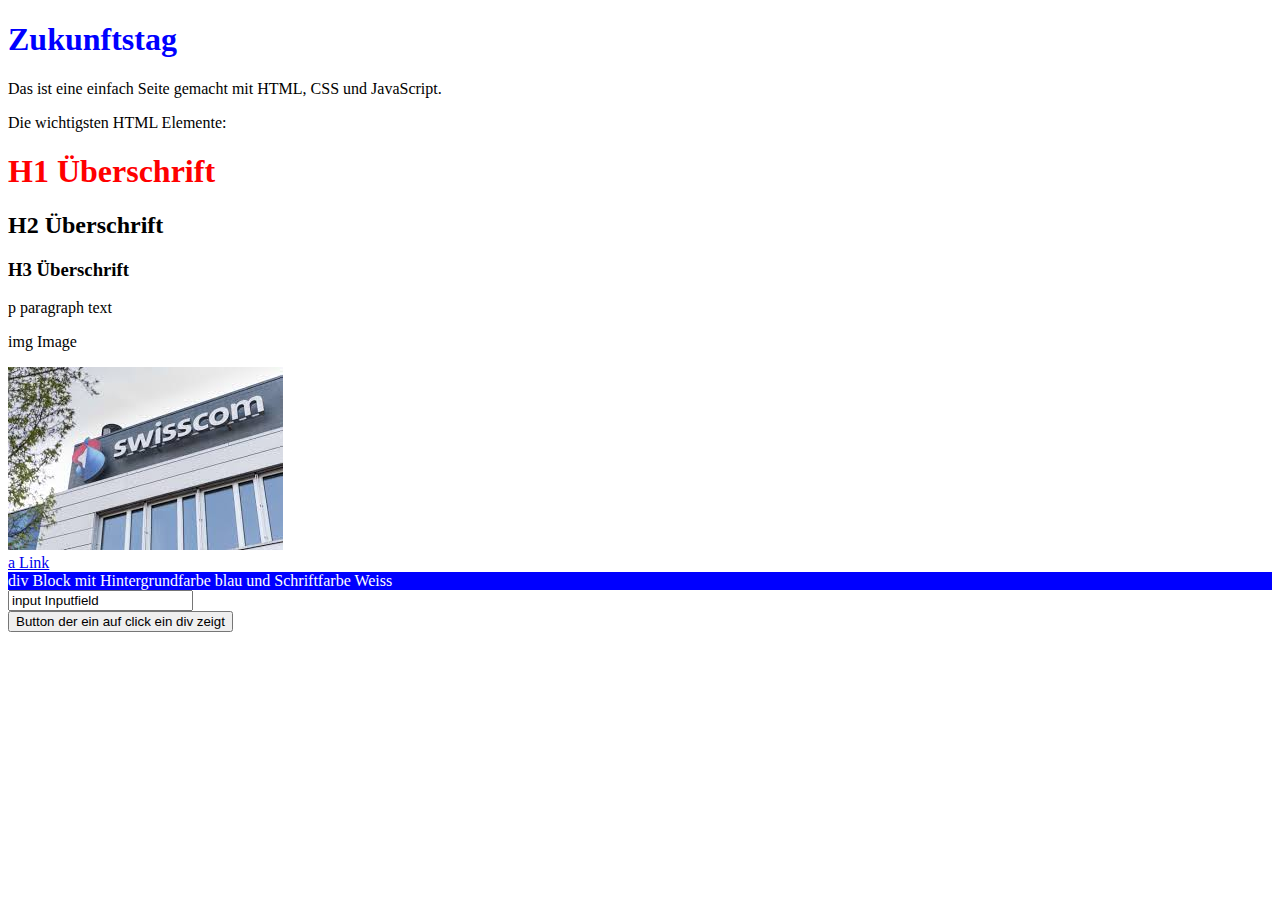
<file: index.html>
<!DOCTYPE html>

<html lang="en">
<head>
    <title>Zukunftstag</title>
    <link rel="preconnect" href="https://fonts.googleapis.com">
    <link rel="preconnect" href="https://fonts.gstatic.com" crossorigin>
    <link href="https://fonts.googleapis.com/css2?family=Raleway:ital,wght@0,100..900;1,100..900&display=swap"
          rel="stylesheet">
    <link rel="stylesheet" href="./style.css">
    <script src="index.js"></script>
    <meta charset="UTF-8">
</head>
<body>
    <h1>Zukunftstag</h1>
    <p>Das ist eine einfach Seite gemacht mit HTML, CSS und JavaScript.</p>
    <p>Die wichtigsten HTML Elemente:</p>
    <h1 style="color: red">H1 Überschrift</h1>
    <h2>H2 Überschrift</h2>
    <h3>H3 Überschrift</h3>
    <p>p paragraph text</p>
    <p>img Image</p>
    <img src="./Swisscom.jpg" alt="Bild von Swisscom"><br>
    <a href="https://www.swisscom.com">a Link</a>
    <div style="background: blue; color: white;">div Block mit Hintergrundfarbe blau und Schriftfarbe Weiss</div>
    <input value="input Inputfield"> <br> <!-- Der br Tag macht das das nächste Element auf einer neuen Zeile ist -->

    <button onclick="toggleDiv()" >Button der ein auf click ein div zeigt</button>
    <div class="ShowDiv" id="myDiv"></div>
</body>
</html>
</file>
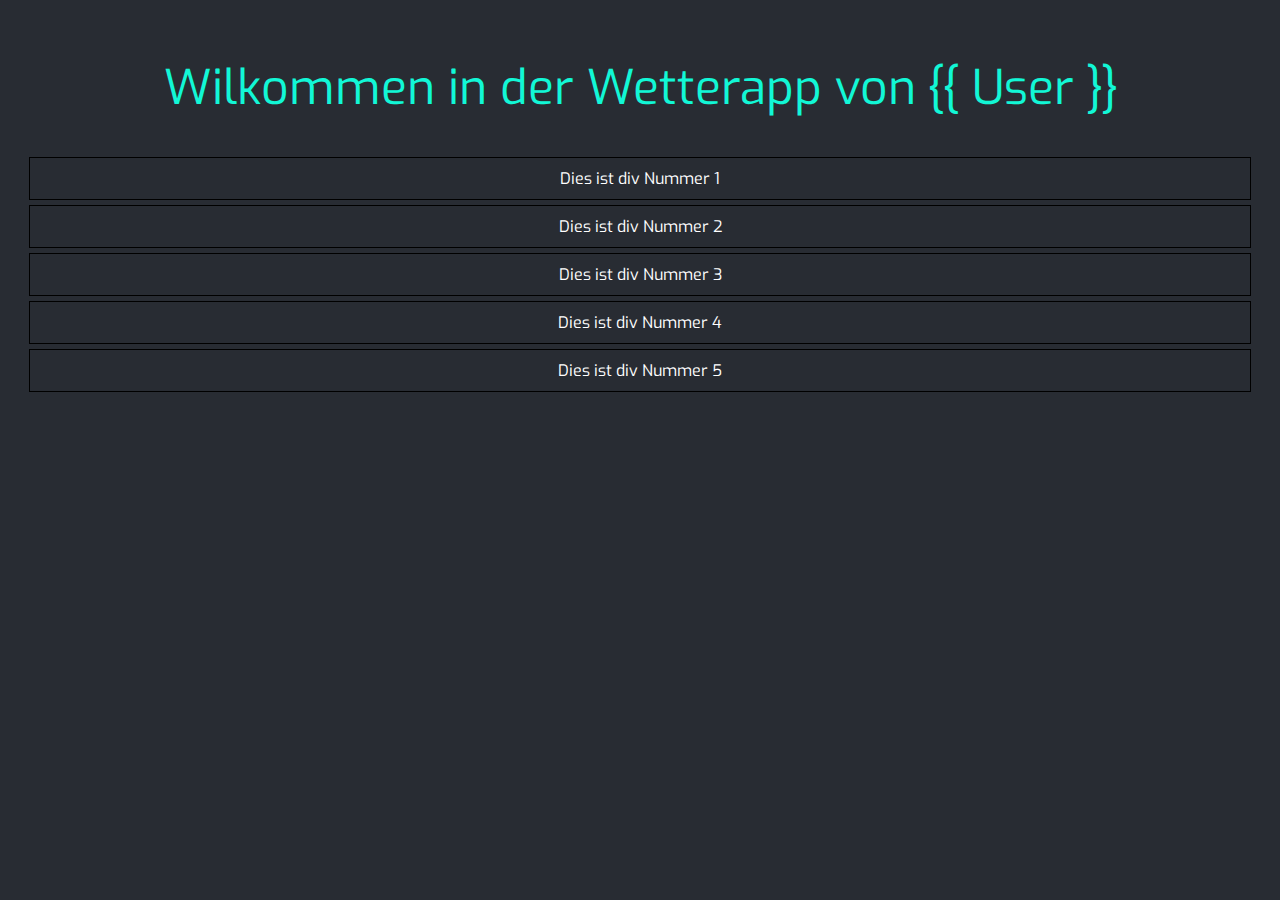
<file: Projekt/index.html>
<!DOCTYPE html>

<html lang="de">
<head>
    <title>Wetterapp</title>
    <link rel="stylesheet" href="./style.css">
    <script src="./index.js"></script>
    <link rel="preconnect" href="https://fonts.googleapis.com">
    <link rel="preconnect" href="https://fonts.gstatic.com" crossorigin>
    <link href="https://fonts.googleapis.com/css2?family=Exo:ital,wght@0,100..900;1,100..900&family=Raleway:ital,wght@0,100..900;1,100..900&display=swap"
          rel="stylesheet">
</head>
<body>
<div class="HauptDiv">

    <h1>Wilkommen in der Wetterapp von {{ User }}</h1>

    <div class="WetterTagContainer">
        <!-- Hier kommen alle Wetter divs hinein -->
    </div>

    <!-- Dieses div wird mit JavaSript 5 Mal dargestellt mit anderen Werten -->
    <div id="container"></div>
</div>
</body>
</html>
</file>
<file: style.css>
.EigeneKlasse {
    color: red;
}

#EigeneID {
    color: green;
}

h1 {
    color: blue;
}


.ShowDiv {
    height: 10rem;
    width: 10rem;
    background: red;
    Display: none;
}
</file>
<file: Projekt/style.css>
/* Globale variablen die man dannach wiederverwenden kann. */
:root {
    --PrimaryColor: #12F7D6;
    --BackgroundColor: #282C33;
    --DivBackgroundColor: #3c4048;
    --Text: #FFFFFF;
}

body, html {
    overflow-x: hidden;
    background: var(--BackgroundColor);
    font-family: "Exo", sans-serif;
    color: var(--Text);
}

h1 {
    color: var(--PrimaryColor);
    font-size: 3rem;
    font-style: normal;
    font-weight: 400;
    line-height: normal;
}

/* Ist nicht umbedingt nötig, ich mache es aber immer, da man sich so nicht im body Zeug überscheibt/durcheinander kommt */
.HauptDiv {
    /* Alles mit flex */
    display: flex;
    justify-content: center;
    flex-direction: column;

    padding: 1rem;
    text-align: center;
}

.WetterTagContainer {
    display: flex;
    flex: 1;
    flex-wrap: wrap;
    background: red;
}
</file>
